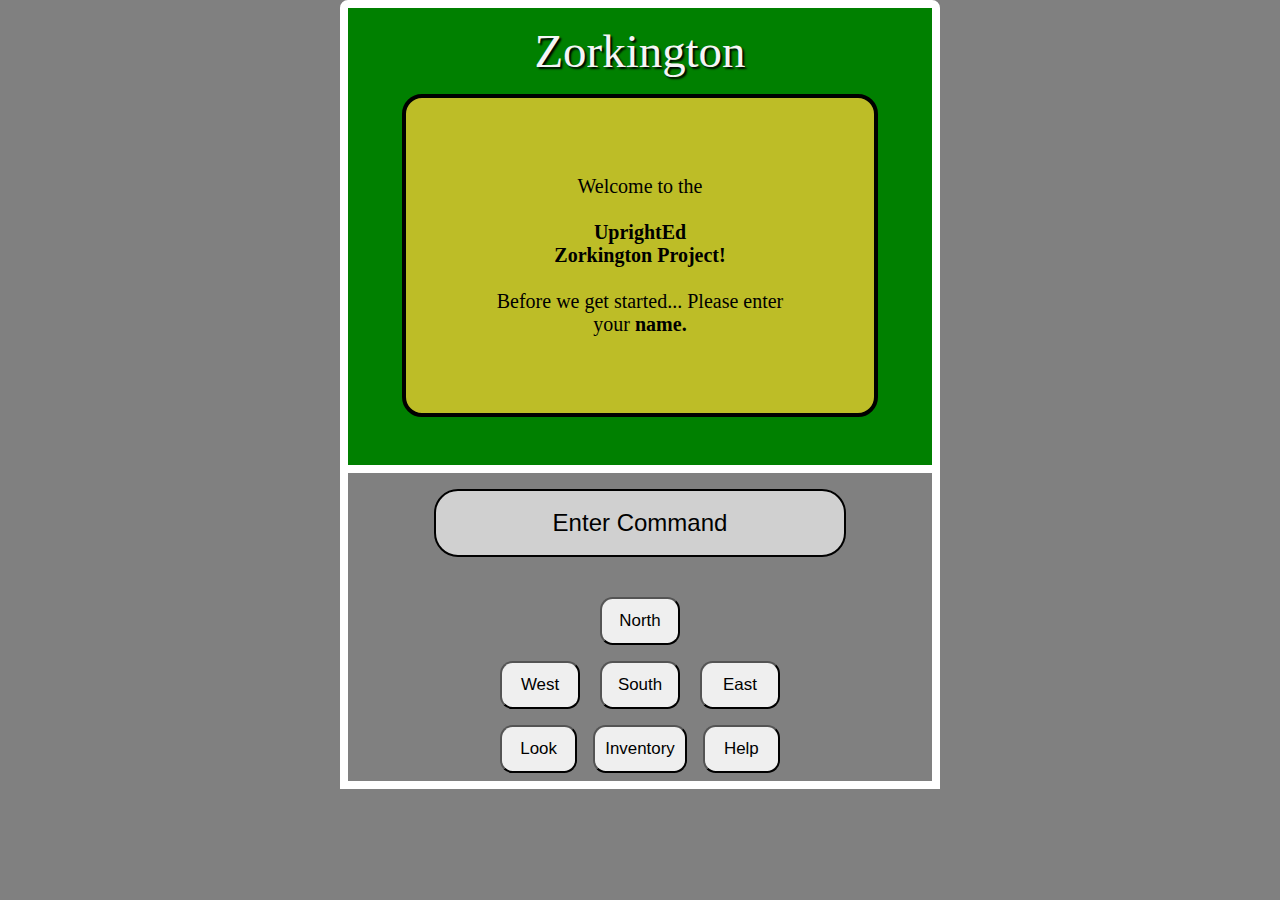
<file: index.html>
<!DOCTYPE html>
<html lang="en">
  <head>
    <meta charset="UTF-8" />
    <meta http-equiv="X-UA-Compatible" content="IE=edge" />
    <meta name="viewport" content="width=device-width, initial-scale=1.0" />
    <title>Zorkington</title>
    <link rel="stylesheet" href="./styles/style.css" />
  </head>
  <body>
    
    <div id="bodySub">
      <div id="helpBox">
        <div id="helpContent">
        Helpful Commands:
        <br>
        <br>
        <ul>
        <li>Go Up/Down: Climb Stairs, etc. </li>
        <li>Warp: Return to Starting Point</li>
        <li>Unlock: Unlock doors, etc.</li>
      </ul>
      </div>
        <button id="closeBox">Close</button>
      </div>
      <!-- <div id="playArea"> -->
    <!-- Title -->
    <!-- Box containing the Display -->
    <div id="box">
      <p>Zorkington</p>


      <!-- Display Console Text Box -->
      <div id="displayTextBox"
      style="
      color: black;
      font-size: clamp(12px, calc(0.54vw + 14px), 20px);
      "
      >
        <!-- Display Text Area -->
        <div id="displayText"></div>
        </div>
    </div>

    <div id="textFormContainer">
    <!-- Text Input Form -->
      <input
        id="inputText"
        style="color: black"
        type="text"
        value="Enter Command"
        autocomplete="off"
        onclick="this.value=''"
      />
    </div>
    <!-- Directionals and Common Command Buttons -->
    <div id="directionalsAndButtonsSection">
    <!-- Direction Buttons -->
        <div id="directionals">
        <div>
            <div>
    <!-- Spacer before Directional Buttons -->
            <div id="spacer"></div>
                <button id="North">North</button>
            </div>
            <div>
              <button id="West">West</button>
              <button id="South">South</button>
              <button id="East">East</button>
            </div>
        </div>
      <!-- Common Commands Buttons Box-->
      <div id="commands">
    <!-- Common Commands Buttons -->
        <button id="look">Look</button>
        <button id="inventory">Inventory</button>
        <!-- <button id="take">Take</button> -->
        <button id="help-btn">Help</button>
        <input type="submit" id="submit-btn" value="Enter" />
        <!--  
        Q - Push
        W - Open
        E - Walk to
        R - Newkid
        T - Turn on
        A - Pull
        S - Close
        D - Pick up
        F - Unlock
        G - Turn off
        Z - Give
        X - Read
        C - What is
        V - Use
        B - Fix
    -->
      </div>
    </div>

    <script src="./main.js"></script>
<!-- </div> -->
</div>
  </body>
</html>
</file>
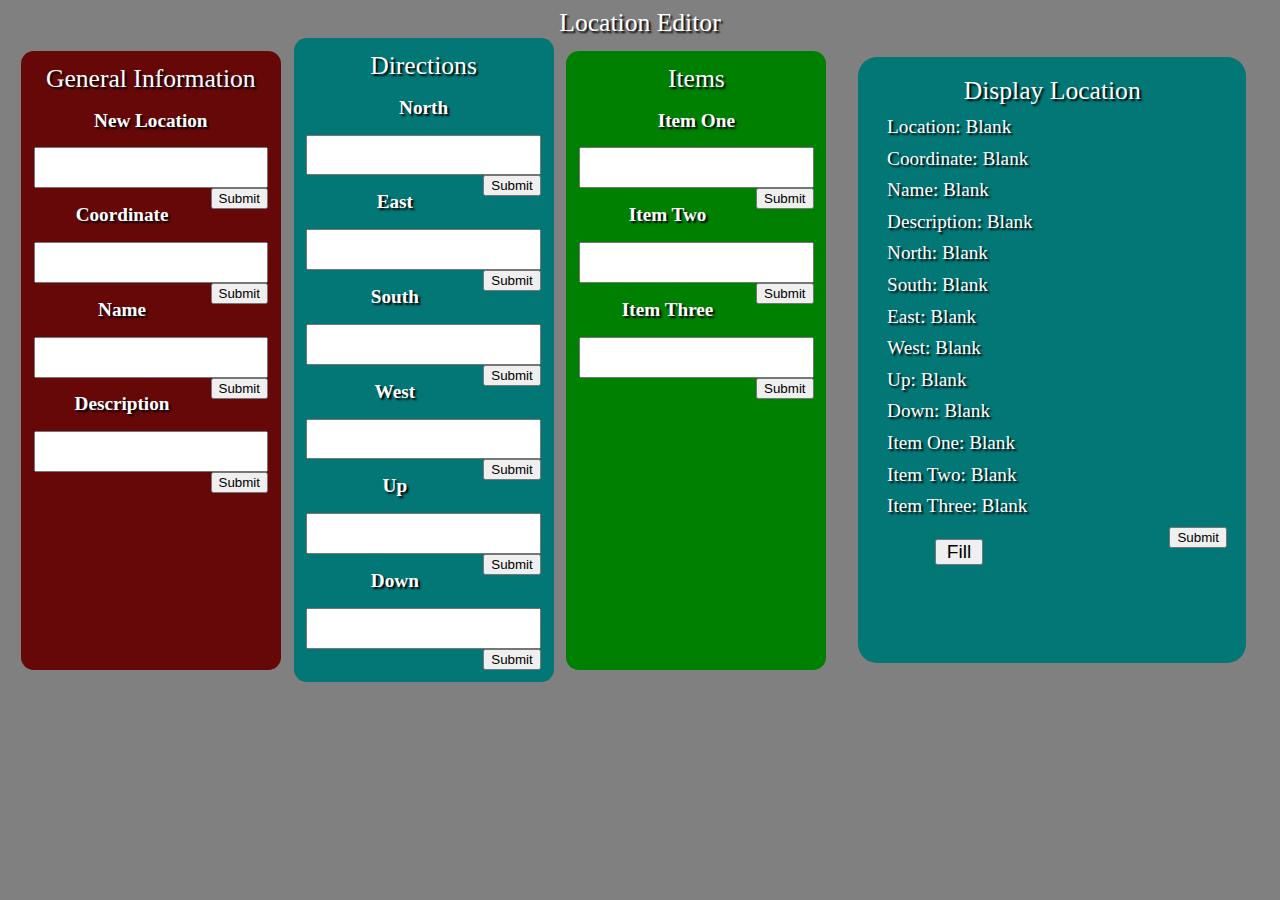
<file: builder.html>
<!DOCTYPE html>
<html lang="en">
<head>
    <meta charset="UTF-8">
    <meta http-equiv="X-UA-Compatible" content="IE=edge">
    <meta name="viewport" content="width=device-width, initial-scale=1.0">
    <title>Builder</title>
    <link rel="stylesheet" href="./styles/builderStyle.css">
</head>
<body>
    <header>Location Editor</header>
    <div>
    <div class="flex-row">
        <!-- <div id="controls">
            <header>controls</header> 

        </div> -->
        <div id="generalInformation"><header>General Information</header> 
            <h2>New Location</h2>
            <input type="text" name="New Location" id="newLocation">
            <button id="newLocationButton" class = "submit">Submit</button>

            <h2>Coordinate</h2>
            <input type="text" name="coordinate" id="coordinate">
            <button id="coordinateButton" class = "submit">Submit</button>

            <h2>Name</h2>
            <input type="text" name="name" id="nameInput">
            <button id="nameButton" class = "submit">Submit</button>

            <h2>Description</h2>
            <input type="text" name="description" id="description">
            <button id="descriptionButton" class = "submit">Submit</button>
        </div>
        <div id="directions"><header>Directions</header>

            <h2>North</h2>
            <input type="text" name="north" id="north"><button id="northButton" class = "submit">Submit</button>

            <h2>East</h2>
            <input type="text" name="east" id="east"><button id="eastButton" class = "submit">Submit</button>

            <h2>South</h2>
            <input type="text" name="south" id="south"><button id="southButton" class = "submit">Submit</button>

            <h2>West</h2>
            <input type="text" name="west" id="west"><button id="westButton" class = "submit">Submit</button>

            <h2>Up</h2>
            <input type="text" name="up" id="up"><button id="upButton" class = "submit">Submit</button>

            <h2>Down</h2>
            <input type="text" name="down" id="down"><button id="downButton" class = "submit">Submit</button>
        </div>
        <div id="items"><header>Items</header>

            <h2>Item One</h2>
            <input type="text" name="item1" id="item1"><button id="item1Button" class = "submit">Submit</button>

            <h2>Item Two</h2>
            <input type="text" name="item2" id="item2"><button id="item2Button" class = "submit">Submit</button>

            <h2>Item Three</h2>
            <input type="text" name="item3" id="item3"><button id="item3Button" class = "submit">Submit</button>
        </div>
        <div id="displayLocation">
            <header>Display Location</header>
            <div class="displayContent" id="savedLocation">Location: Blank</div>
            <div class="displayContent" id="savedCoordinate">Coordinate: Blank</div>
            <div class="displayContent" id="savedName">Name: Blank</div>
            <div class="displayContent" id="savedDescription">Description: Blank</div>
            <div class="displayContent" id="savedNorth">North: Blank</div>
            <div class="displayContent" id="savedSouth">South: Blank</div>
            <div class="displayContent" id="savedEast">East: Blank</div>
            <div class="displayContent" id="savedWest">West: Blank</div>
            <div class="displayContent" id="savedUp">Up: Blank</div>
            <div class="displayContent" id="savedDown">Down: Blank</div>
            <div class="displayContent" id="savedItemOne">Item One: Blank</div>
            <div class="displayContent" id="savedItemTwo">Item Two: Blank</div>
            <div class="displayContent" id="savedItemThree">Item Three: Blank</div>
            <button id="fillContent">Fill</button>
            <button id="finalSubmitButton">Submit</button>
        </div>
</div>
<script src="./builder.js"></script>
</body>
</html>
</file>
<file: styles/style.css>
* {
  margin: 0;
  padding: 0;
  user-select: none;
}

body {
  /* aspect-ratio: 16 / 9; */
  display: flex;
  flex-direction: column;
  /* align-items: center; */
  background-color: gray;
  color: black;
  /* border: .25rem solid white; */
  align-items: center;
  text-align: center;
  /* max-height: 5vh; */
  max-height: 100vh;
  /* border: .5rem solid white; */
  max-width: 100vw;
  min-height: 10vh;
  border-top-left-radius: 1rem;
  border-top-right-radius: 1rem;
}

#bodySub {
  /* max-width: 100rem; */
  /* min-width: 50rem; */
  /* min-height: 99.5vh; */
  max-width: 100%;
}

button {
  margin: 0.5rem;
  max-width: 5rem;
  /* width: 100%; */
  width: clamp(12px, calc(0.54vw + 10rem), 10rem);
  height: 3rem;
  border-radius: 0.75em;
  max-height: 3rem;
  font-size: clamp(12px, calc(0.54vw + 10px), 20px);
}
button:hover {
  background-color: rgb(106, 106, 106);
}
/* ------------- Box Containing the Display ---------- */
#box {
  display: flex;
  flex-direction: column;
  align-items: center;
  background-color: green;
  border: 0.5rem solid white;
  border-radius: 0.5rem;
  border-bottom-right-radius: 0;
  border-bottom-left-radius: 0;
  max-height: 30rem;
  max-width: 98%;
}

/* --------------- Help Box --------------------*/

#helpBox {
  display: none;
  flex-direction: column;
  position: absolute;
  position: fixed;
  margin-top: 2rem;
  opacity: 80%;
  width: 100vw;
  max-height: 48rem;
  height: 90vh;
  max-width: 37.5rem;
  background-color: black;
  align-items: center;
  color: white;
}

#helpContent {
    margin: 2rem;
    font-size: clamp(14px, calc(0.54vw + 40px), 50px);
}
ul {
    text-align: left;
    margin-left: 4em;
    font-size: clamp(12px, calc(0.54vw + 10px), 20px);
}

#closeBox {
  position: absolute;
  bottom: 2rem;
  background-color: white;
}

#closeBox:active {
  background-color: gray;
}

/* ---------------- Help Box Close Button ------------*/

/* ------------- Zorkington Text ------------- */
p {
  margin-top: 1rem;
  font-size: clamp(16px, calc(0.54vw + 40px), 50px);
  font-family: Cambria, Cochin, Georgia, Times, "Times New Roman", serif;
  text-align: center;
  color: whitesmoke;
  text-shadow: 2px 2px 2px black;
}

/* ----- Display Console Text Box --------- */
#displayTextBox {
  margin-top: 1rem;
  margin-bottom: 3rem;
  display: flex;
  flex-direction: row;
  align-items: center;
  background-color: rgb(189, 189, 39);
  border: 0.25rem black solid;
  border-radius: 1em;
  height: 32rem;
  max-height: 35vh;
  width: 36rem;
  max-width: 80%;
}

#displayText {
  width: 90%;
  max-height: 80%;
  /* max-width: 70%; */
  margin-left: 15%;
  margin-right: 15%;
}

#textFormContainer {
  display: flex;
  flex-direction: column;
  max-width: 98%;
  max-height: 10rem;
  border-right: 0.5rem solid white;
  border-left: 0.5rem solid white;
  align-items: center;
}

#inputText {
  border-top: 0;
  margin: 1rem;
  margin-bottom: 0;
  border-radius: 1em;
  border: 0.15rem solid black;
  width: 70%;
  height: 4rem;
  font-size: x-large;
  text-align: center;
  background-color: rgb(208, 208, 208);
}

/* ---------- Directionals and Common Command Buttons ---------- */
#directionalsAndButtonsSection {
  display: flex;
  flex-direction: column;
  align-items: center;
  border: 0.5rem solid white;
  border-top: 0;
  max-width: 98%;
  max-height: 20em;
}

#spacer {
  height: 2rem;
}
#directionals {
  display: flex;
  flex-direction: column;
  text-align: center;
}

/* ----------- Common Commands Buttons Box ------- */
#commands {
  display: flex;
  flex-direction: row;
  align-items: center;
}

/* -------------- Common Commands Buttons ------------------- */
#commands > button {
  font-size: 1vw;
  /* padding: .25vw; */
  padding-right: clamp(2px, calc(0.54vw + 3px), 20px);
  padding-left: clamp(2px, calc(0.54vw + 3px), 20px);
  /* margin: 1.5rem; */
  /* margin-left: 1rem; */
  /* margin-right: 1rem; */
  max-width: 100%;
  width: 100%;
  /* font-size: larger; */
  font-size: clamp(12px, calc(0.54vw + 10px), 20px);
  max-height: 3em;
}

#submit-btn {
  display: none;
}
</file>
<file: styles/builderStyle.css>
body {
    background-color: gray;
    color: white;
    text-shadow: 2px 2px 2px black;
}

h2 {
    text-align: center;
}

#controls {
    /* margin-top: 4rem; */
    text-align: center;
    padding: 1em;
    margin: 1em;
    background-color: rgb(80, 112, 33);
    border-radius: 1em;
}

.flex-row {    
    position: absolute;
    display: flex;
    flex-direction: row;
}

header {
    font-size: 2vw;
    color: white;
    text-shadow: 2px 2px 2px black;
    text-align: center;
}

input {
    width: 16vw;
    height: 1.5rem;
    font-size: 1em;
    padding: 1em;
    padding-top: 0;
}

button {
    float: right;
}

#generalInformation {
    display: inline-block;
    padding: 1em;
    font-size: 1vw;
    background-color: rgb(103, 8, 8);
    border-radius: 1em;
    margin: 1em;
}

#directions {
    display: inline-block;
    padding: 1em;
    font-size: 1vw;
    background-color: rgb(3, 118, 118);
    border-radius: 1em;
}

#items {
    display: inline-block;
    padding: 1em;
    font-size: 1vw;
    background-color: green;
    border-radius: 1em;
    margin: 1em;
}

#displayLocation {
    display: inline-block;
    padding: 1em;
    font-size: 1.5vw;
    background-color: rgb(3, 118, 118);
    border-radius: 1em;
    width: 100%;
    margin: 1em;
}

.displayContent {
    margin: .5em;
}

#fillContent {
    display: inline-block;
    float: none;
    margin-left: 3em;
    padding: 0 .5em 0 .5em;
    font-size: 1em;
    margin-top: 1vw;
}

#finalSubmit {
    display: inline-block;
    float: none;
    margin-left: 1em;
    font-size: 1em;
    margin-top: 1vw;
    padding: 0 .5em 0 .5em;
}
</file>
